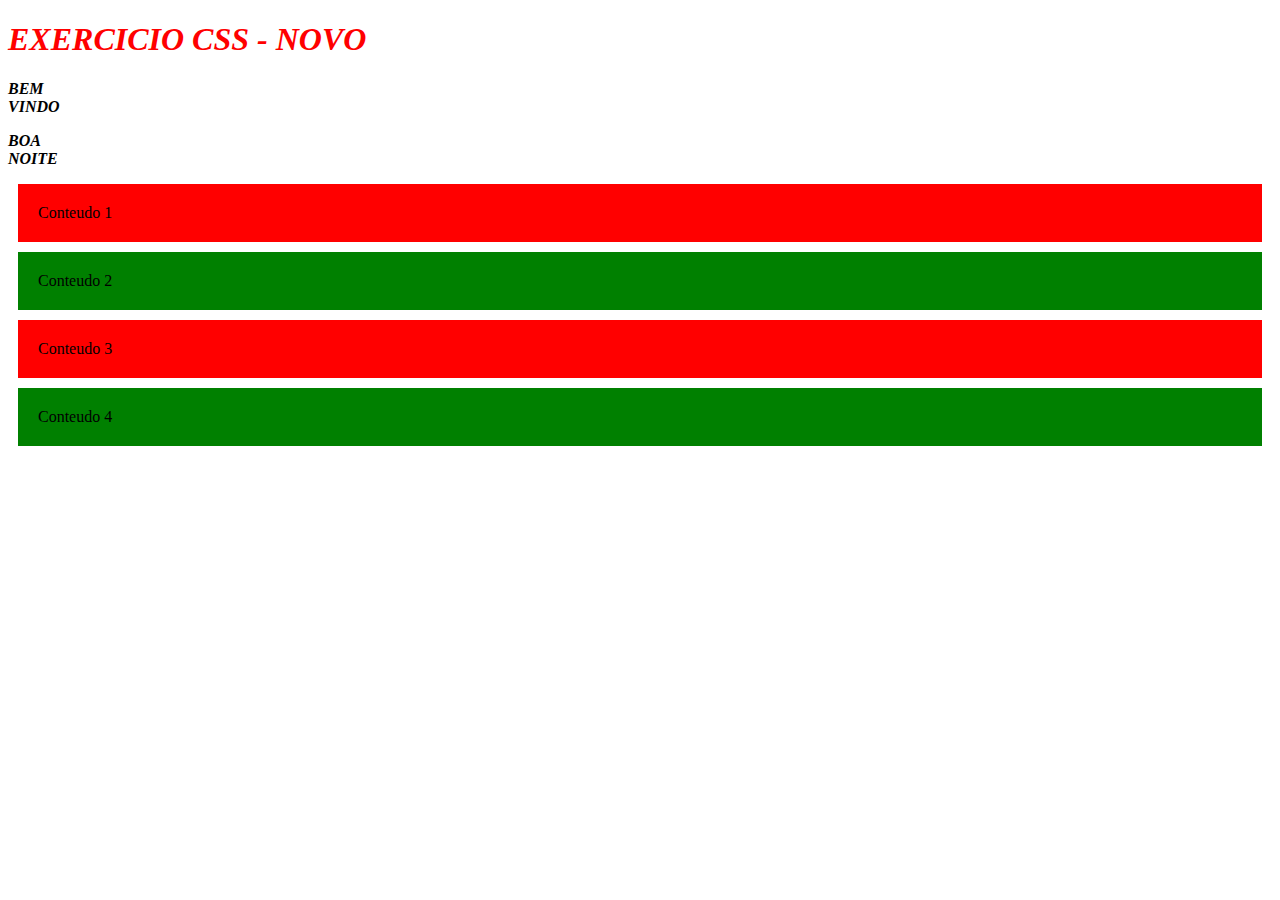
<file: Aula - Css/index.html>
<!DOCTYPE html>
<html>
  <head>
    <meta charset="utf-8">
    <title>Aula - CSS</title>
    <style>
     @import 'style.css';
    </style>
  </head>
  <body>
    <h1>EXERCICIO CSS - NOVO</h1>
    <p> <a href="#"> BEM VINDO </a></p>
      <p> <a href="#" class="link"> BOA NOITE </a></p>

      <div class="div-vermelha"> Conteudo 1</div>
      <div class="div-verde"> Conteudo 2</div>
      <div class="div-vermelha"> Conteudo 3</div>
      <div class="div-verde"> Conteudo 4</div>

  </body>
</html>
</file>
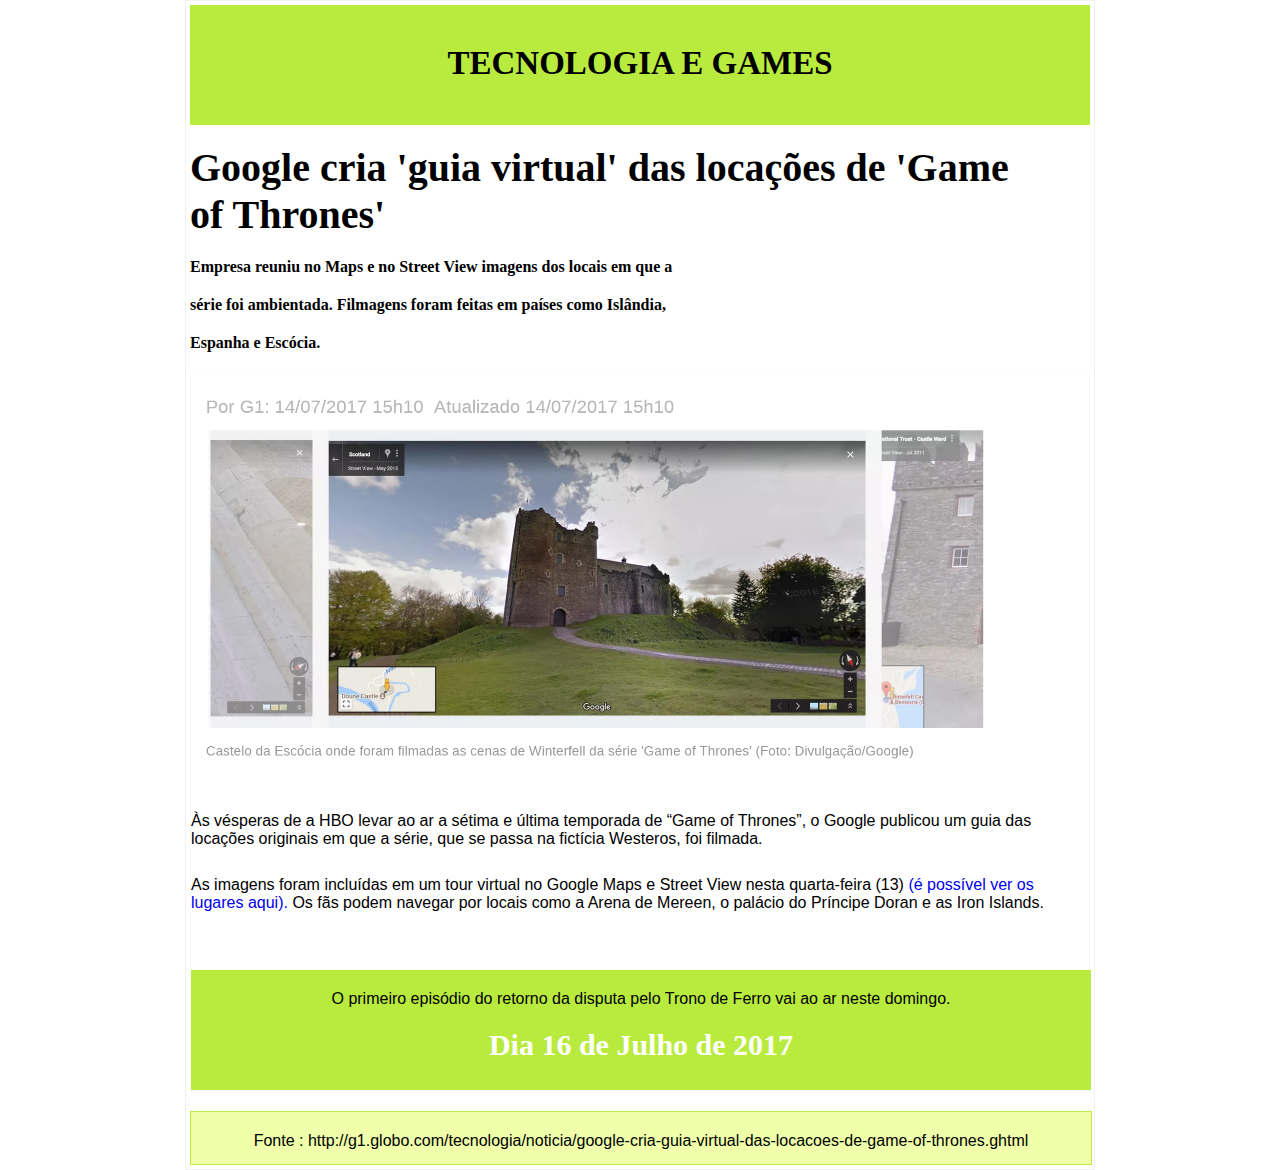
<file: google/index.html>
<!DOCTYPE html>
<html>
  <head>
    <meta charset="utf-8">
    <title>:: GOOGLE ::</title>
    <style media="screen">
    *{
      margin: 0;
      padding: 0;
    }
    #centro{

      width: 900px;
      height: auto;
      margin: 0 auto;
      border:  1px solid  #f1f1f1;
      padding: 4px
    }

    #topo{

      width: 900px;
      height: 120px;
      background-color: #B8EB3D;


    }
    #centro #topo h2{

      font-family: segoe UI;
      font-size:  33px;
      text-align: center;

    }

    #topo h2{
     padding-top: 40px;

    }
     .maior{

       font-size: 40px;
     }
    #menu p{
font-size: 16px;
font-weight: bold;;
font-family: verdana;

    }
    #conteudo{
      margin-top: 5px;
      border: 1px solid #FAFBFC;
    }
    p{

      margin-top:  20px;
    }

    p.forma{

      font-family: arial;
      padding-bottom:  8px;
    }

    #rodape{

      width: 900px;
      height: 120px;
      background-color: #B8EB3D;
     margin-top: 50px;
    }
      #rodape p{
        text-align: center;
        padding-top: 20px;
        font-family: arial;
        margin-top:  30px;
      }

      #rodape h3{
          text-align:  center;
          padding-top: 20px;
          color: #fff;
          font-size: 30px;
          font-family:  verdana;

      }
      img{

        margin-top: 20px;
      }
      a{
        text-decoration: none;

      }
   #centro .line{

        width: 900px;
        height: 52px;
        background-color: #F0FFA9;
        text-align: center;
        font-family: arial;
        border:  1px solid #BBEC45;
        margin-top: 20px;


      }
    .line a{
         color:  #000;
         display: block;
         margin-top: 20px;
       }
       #menu .maior{
         margin-top:  19px;
       }

    </style>

  </head>
  <body>
   <div id="centro">
     <div id="topo">
        <h2>TECNOLOGIA E GAMES</h2>
     </div>
     <div id="menu">
       <h1 class="maior">Google cria 'guia virtual' das locações de 'Game<br>
of Thrones'
</h1>
<p>Empresa reuniu no Maps e no Street View imagens dos locais em que a</P>
<p>série foi ambientada. Filmagens foram feitas em países como Islândia,</P>
<p>Espanha e Escócia.</p>
</p>
     </div>
     <div id="conteudo">
       <img src="download.png" /><br /><br />
       <p class="forma">
         Às vésperas de a HBO levar ao ar a sétima e última temporada de “Game of Thrones”, o Google publicou
 um guia das locações originais em que a série, que se passa na fictícia Westeros, foi filmada.</p>
<p class="forma"> As imagens foram incluídas em um tour virtual no Google Maps e Street View nesta quarta-feira (13)<a href="https://www.google.com/streetview/#game-of-thrones-locations/"> (é
 possível ver os lugares aqui).</a> Os fãs podem navegar por locais como a Arena de Mereen, o palácio do
 Príncipe Doran e as Iron Islands.</p>

       </p>
      <div id="rodape">
       <p> O primeiro episódio do retorno da disputa pelo Trono de Ferro vai ao ar neste domingo.</p>
       <h3>Dia 16 de Julho de 2017</h3>


      </div>
     </div>
     <div class="line">
       <a href="http://g1.globo.com/tecnologia/noticia/google-cria-guia-virtual-das-locacoes-de-game-of-thrones.ghtml">Fonte : http://g1.globo.com/tecnologia/noticia/google-cria-guia-virtual-das-locacoes-de-game-of-thrones.ghtml</a>
     </div>
   </div>

  </body>
</html>
</file>
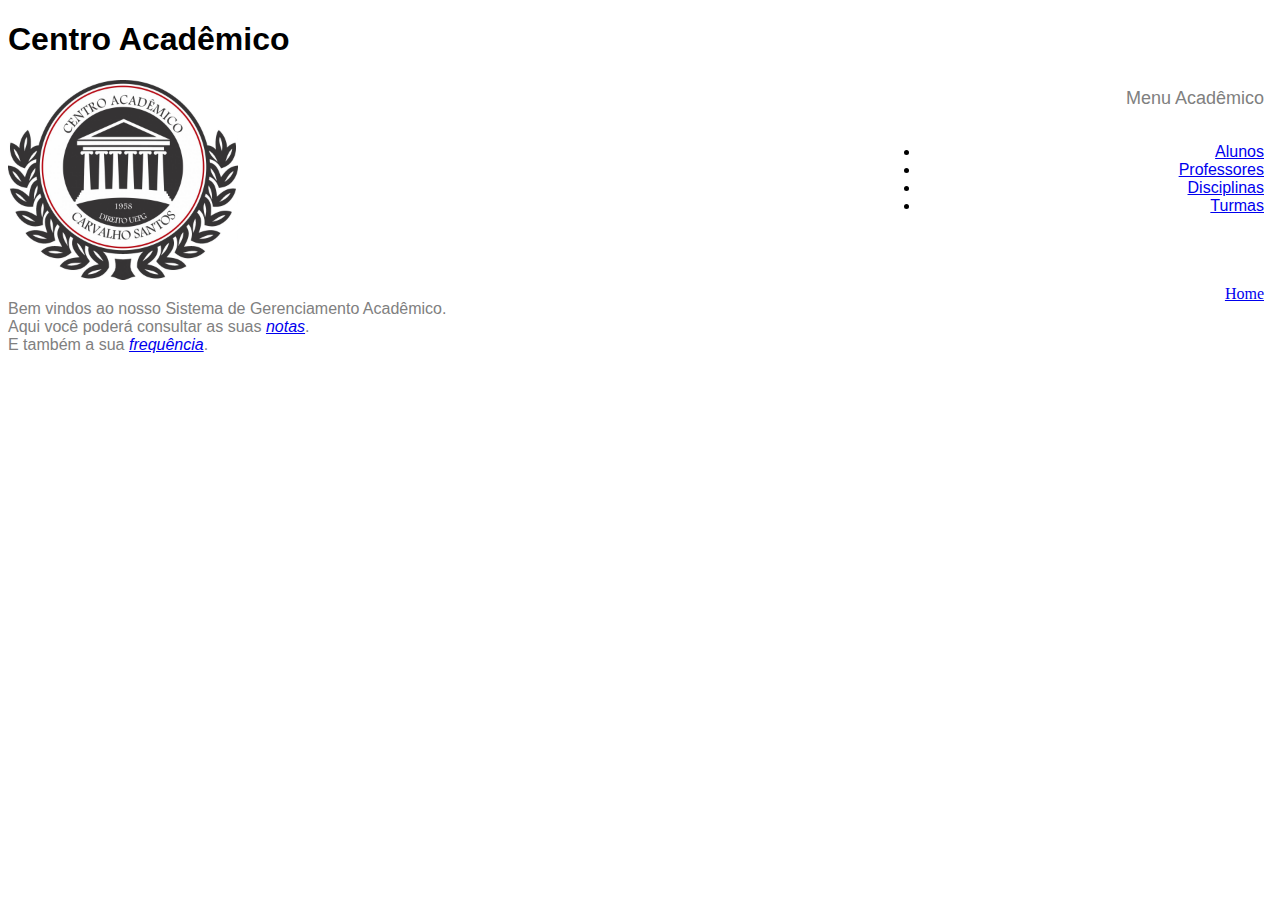
<file: curso/html-projeto01/index.html>
<!DOCTYPE html>
<html>
  <head>
    <style media="screen">
      iframe{

        border: 0;      }
    </style>
    <meta charset="utf-8">
    <title>Controle Acadêmico</title>
  </head>
  <body>
    <h1><FONT FACE="Arial">Centro Acadêmico<FONT></h1>
    <iframe src="menu.html" width="400px" height="700px" align="right" border="0"></iframe>
    <img src="imagem.jpg" alt="logo centro academico" width="230px" height="200px">
    <p><FONT FACE="Arial" SIZE="3" COLOR="grey">Bem vindos ao nosso Sistema de Gerenciamento Acadêmico.<br>
				Aqui você poderá consultar as suas <a href="notas.html"><i>notas</i></a>.<br>
				E também a sua <a href="frequencia.html"><i>frequência</i></a>.</p>
  </body>
</html>
</file>
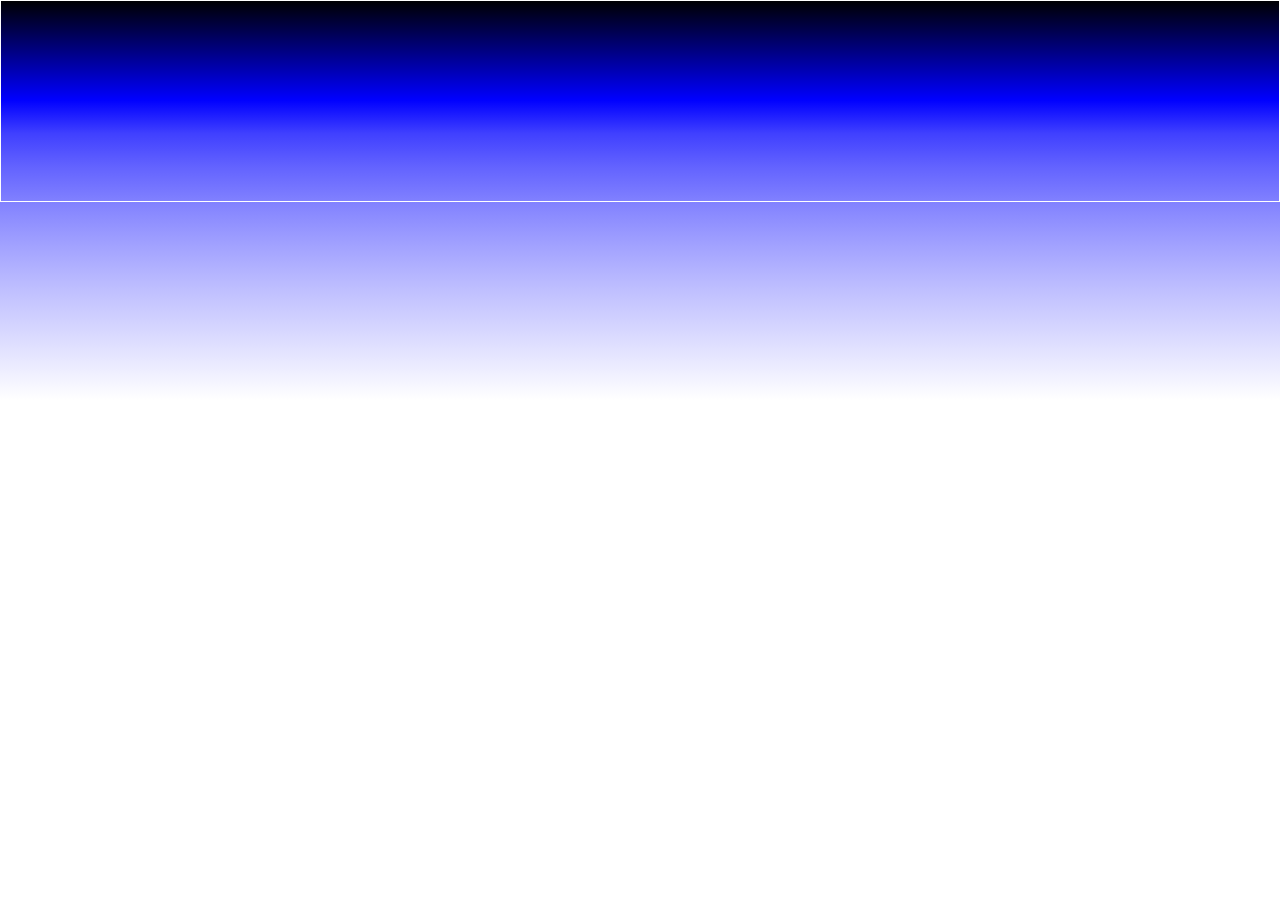
<file: curso/sombra.html>
<!DOCTYPE html>
<html>
  <head>
    <meta charset="utf-8">
    <title> Sombras </title>
    <style media="screen">
     *{

       margin: 0;
       padding: 0;
     }
     #container{
       width: auto;
       height: 400px;
       background-image: linear-gradient(to bottom,black , blue , 50% , white);
       background-size: 100% , 50%;
       background-repeat: no-repeat;
     }

     #top{

       width: auto;
       height: 200px;
       border: 1px solid #fff;




     }

    </style>
  </head>
  <body>
  <div id="container">
    <div id="top">

    </div>
  </div>
  </body>
</html>
</file>
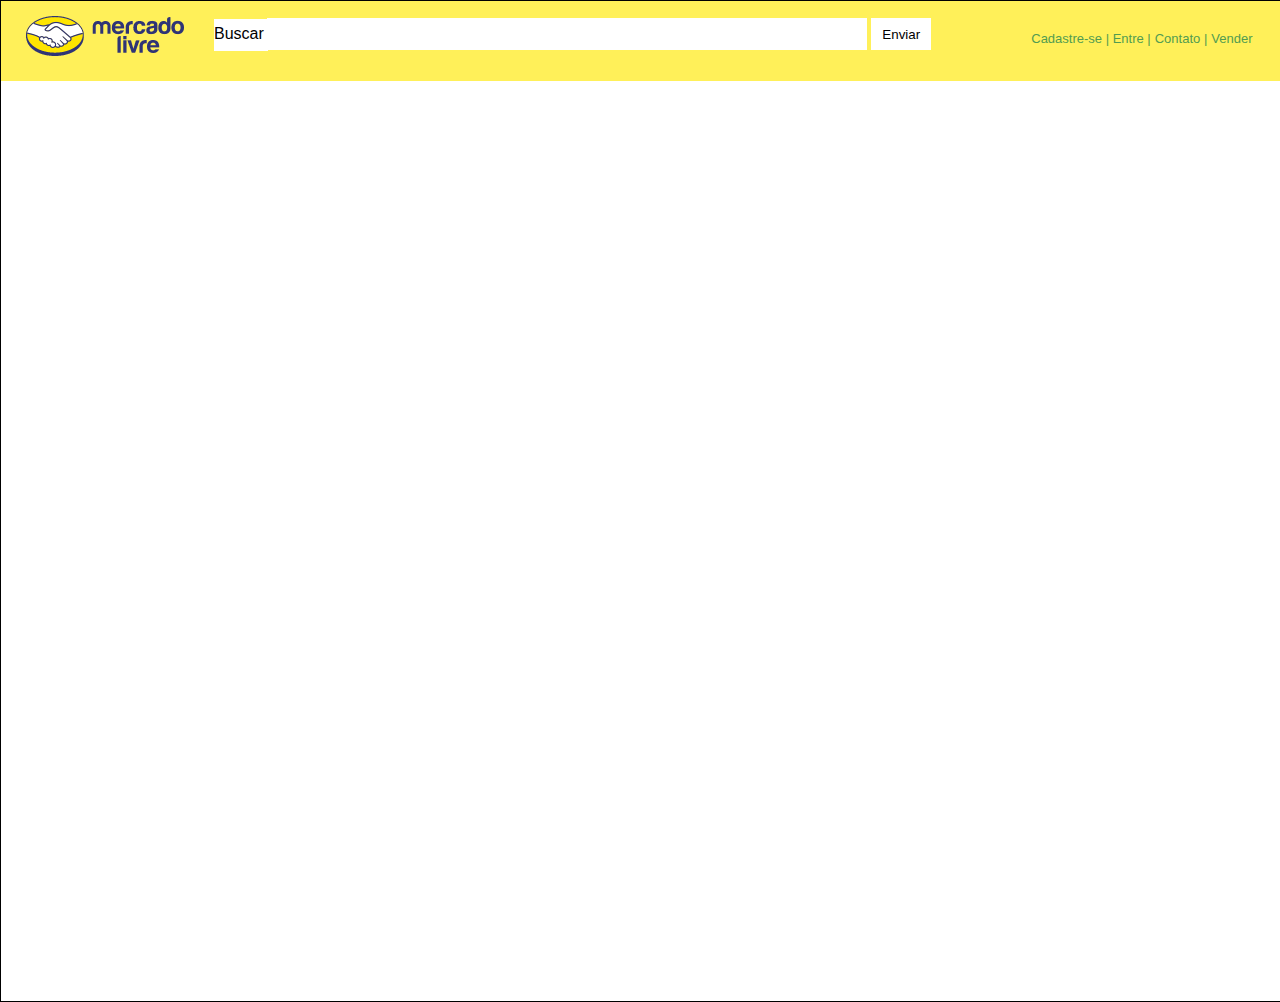
<file: google/mercado.html>
<!DOCTYPE html>
<html>
<head>
  <meta charset="utf-8">
  <title>:: MERCADO LIVRE ::</title>
  <style media="screen">
  *{
    padding: 0;
    margin: 0;
  }
  #centro{
      width: 100%;
      height: 1000px;
      border: 1px solid #000;
  }
  #menu{
    width: 100%;
    height: 80px;
    background-color: #FFF059;
    position: fixed;

  }
  img{

    margin: 10px;  float: left;
  }
  form{
    float: left;
  }
  input{

    width:600px;
    height: 32px;
    margin-left: -1px;
    margin-top: 17px;
    border: none;
    padding: -px;
  }
  label{
    font-family: arial;
    font-size: 16px;
    background-color:#fff;

    padding-top: 6px;
    padding-bottom: 9px;

  }
  button{
    border: none;
    width: 60px;
    height: 32px;
    background-color: #fff;
    padding: 0;

  }
  ul{
    float: left;
    display: inline;
    margin: 28px 10px 0 100px;

  }
  li{
      display: inline;
      font-family: Arial, Helvetica, "Nimbus Sans L", sans-serif;
      font-size: 13px;
      color: #529C51;

  }
  </style>
</head>
<body>
  <div id="centro">
  <div id="menu">
    <img src="logo.png" alt="mervado livre" />
    <form>
      <label> Buscar </label><input type="text" name="nome" />
      <button > Enviar </button>
    </form>
    <ul>
      <li>Cadastre-se | </li>
      <li>Entre |</li>
      <li>Contato |</li>
        <li>Vender</li>
    </ul>
  </div>
</div>
</body>
</html>
</file>
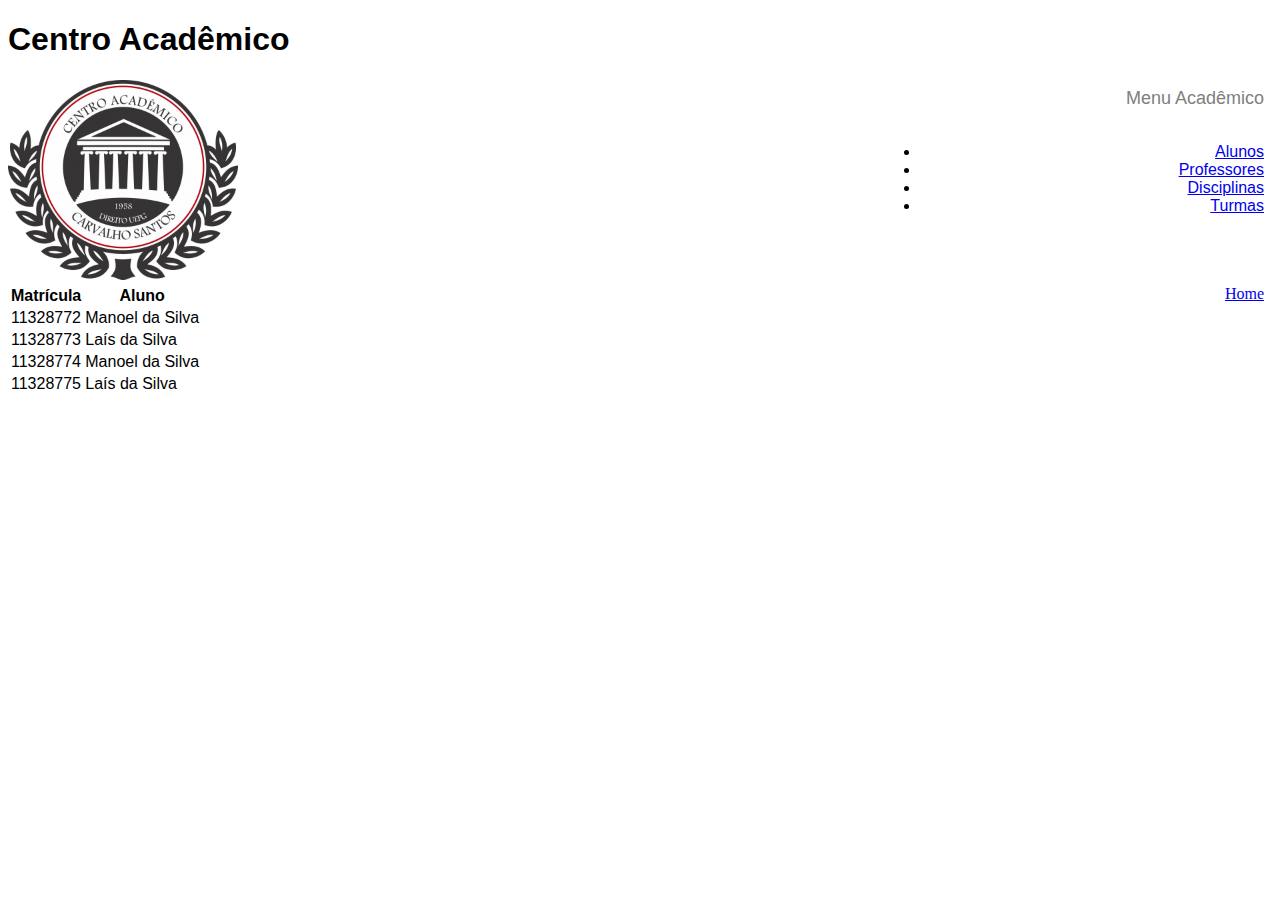
<file: curso/html-projeto01/alunos.html>
<!DOCTYPE html>
<html>
  <head>
    <style media="screen">
      iframe{

        border: 0;      }
    </style>
    <meta charset="utf-8">
    <title>Controle Acadêmico</title>
  </head>
  <body>
    <h1><FONT FACE="Arial">Centro Acadêmico<FONT></h1>
    <iframe src="menu.html" width="400px" height="700px" align="right" border="0"></iframe>
    <img src="imagem.jpg" alt="logo centro academico" width="230px" height="200px">
<table border="0">
			<tr>
				<th>Matrícula</th>
				<th>Aluno</th>
			</tr>
			<tr>
				<td>11328772</td>
				<td>Manoel da Silva</td>
			</tr>
			<tr>
				<td>11328773</td>
				<td>Laís da Silva</td>
			</tr>
			<tr>
				<td>11328774</td>
				<td>Manoel da Silva</td>
			</tr>
			<tr>
				<td>11328775</td>
				<td>Laís da Silva</td>
			</tr>
		</table>
</file>
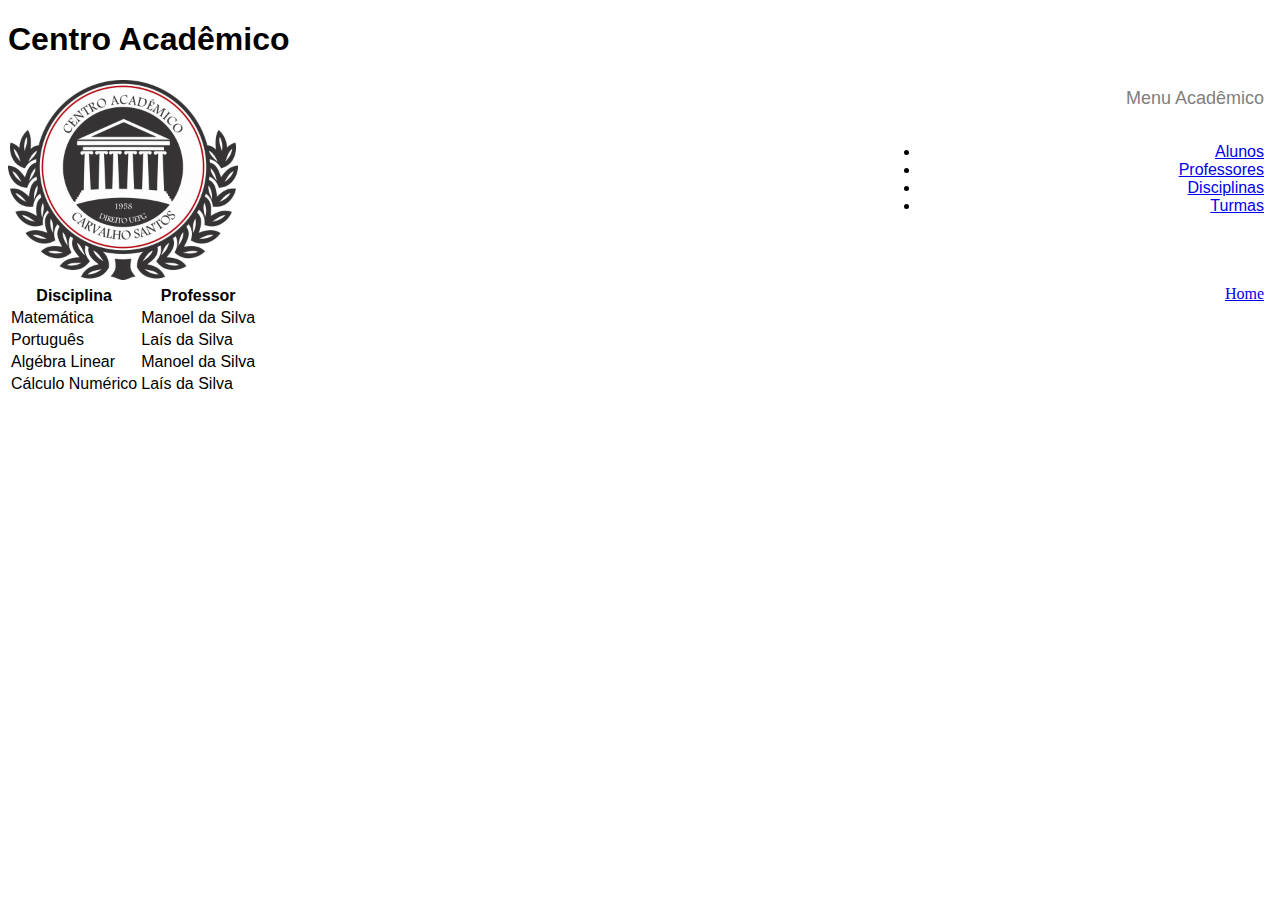
<file: curso/html-projeto01/disciplinas.html>
<!DOCTYPE html>
<html>
  <head>
    <style media="screen">
      iframe{

        border: 0;      }
    </style>
    <meta charset="utf-8">
    <title>Controle Acadêmico</title>
  </head>
  <body>
    <h1><FONT FACE="Arial">Centro Acadêmico<FONT></h1>
    <iframe src="menu.html" width="400px" height="700px" align="right" border="0"></iframe>
    <img src="imagem.jpg" alt="logo centro academico" width="230px" height="200px">
<table border="0">
			<tr>
				<th>Disciplina</th>
				<th>Professor</th>
			</tr>
			<tr>
				<td>Matemática</td>
				<td>Manoel da Silva</td>
			</tr>
			<tr>
				<td>Português</td>
				<td>Laís da Silva</td>
			</tr>
			<tr>
				<td>Algébra Linear</td>
				<td>Manoel da Silva</td>
			</tr>
			<tr>
				<td>Cálculo Numérico</td>
				<td>Laís da Silva</td>
			</tr>
		</table>
</file>
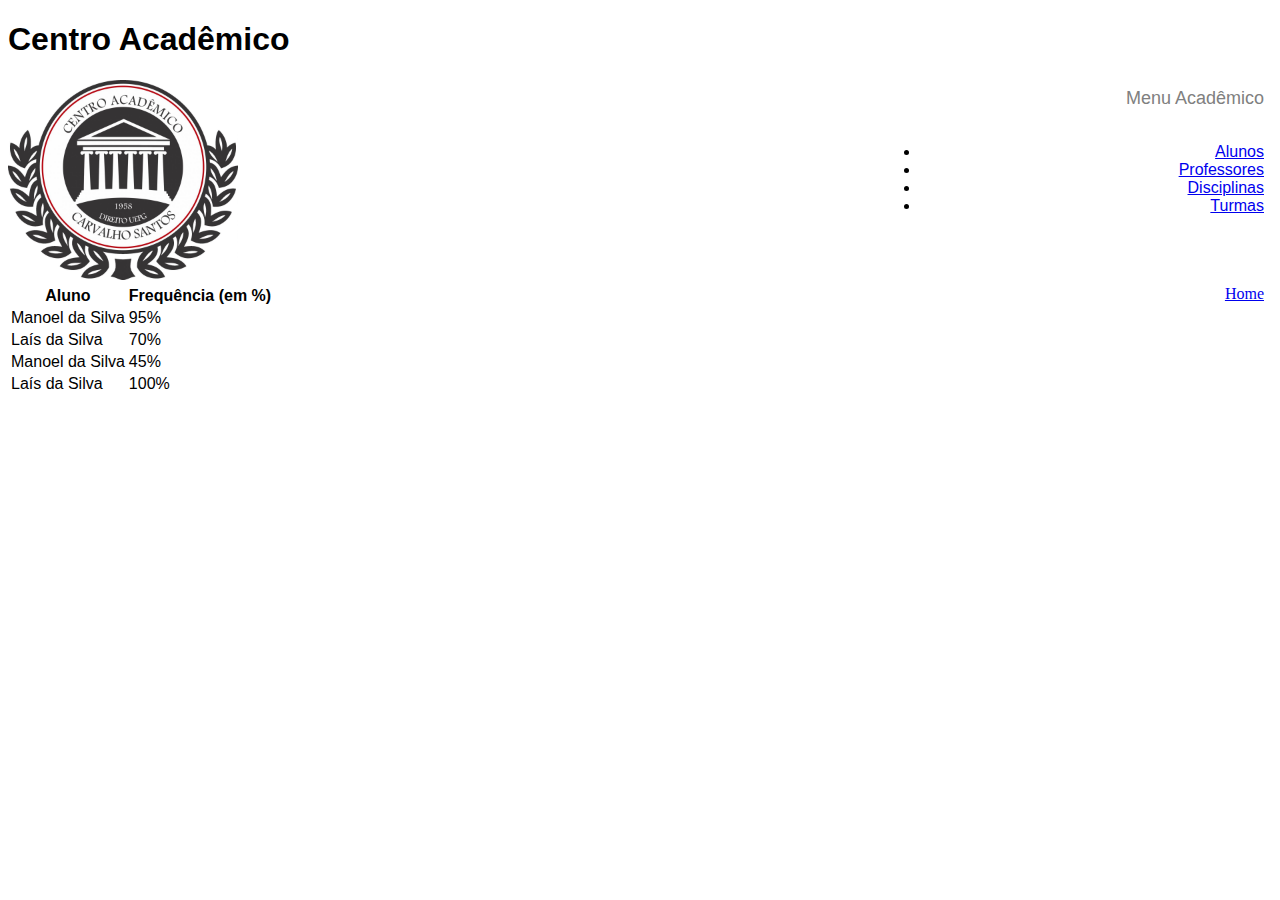
<file: curso/html-projeto01/frequencia.html>
<!DOCTYPE html>
<html>
  <head>
    <style media="screen">
      iframe{

        border: 0;      }
    </style>
    <meta charset="utf-8">
    <title>Controle Acadêmico</title>
  </head>
  <body>
    <h1><FONT FACE="Arial">Centro Acadêmico<FONT></h1>
    <iframe src="menu.html" width="400px" height="700px" align="right" border="0"></iframe>
    <img src="imagem.jpg" alt="logo centro academico" width="230px" height="200px">
<table border="0">
			<tr>
				<th>Aluno</th>
				<th>Frequência (em %)</th>
			</tr>
			<tr>
				<td>Manoel da Silva</td>
				<td>95%</td>
			</tr>
			<tr>
				<td>Laís da Silva</td>
				<td>70%</td>
			</tr>
			<tr>
				<td>Manoel da Silva</td>
				<td>45%</td>
			</tr>
			<tr>
				<td>Laís da Silva</td>
				<td>100%</td>
			</tr>
		</table>
</file>
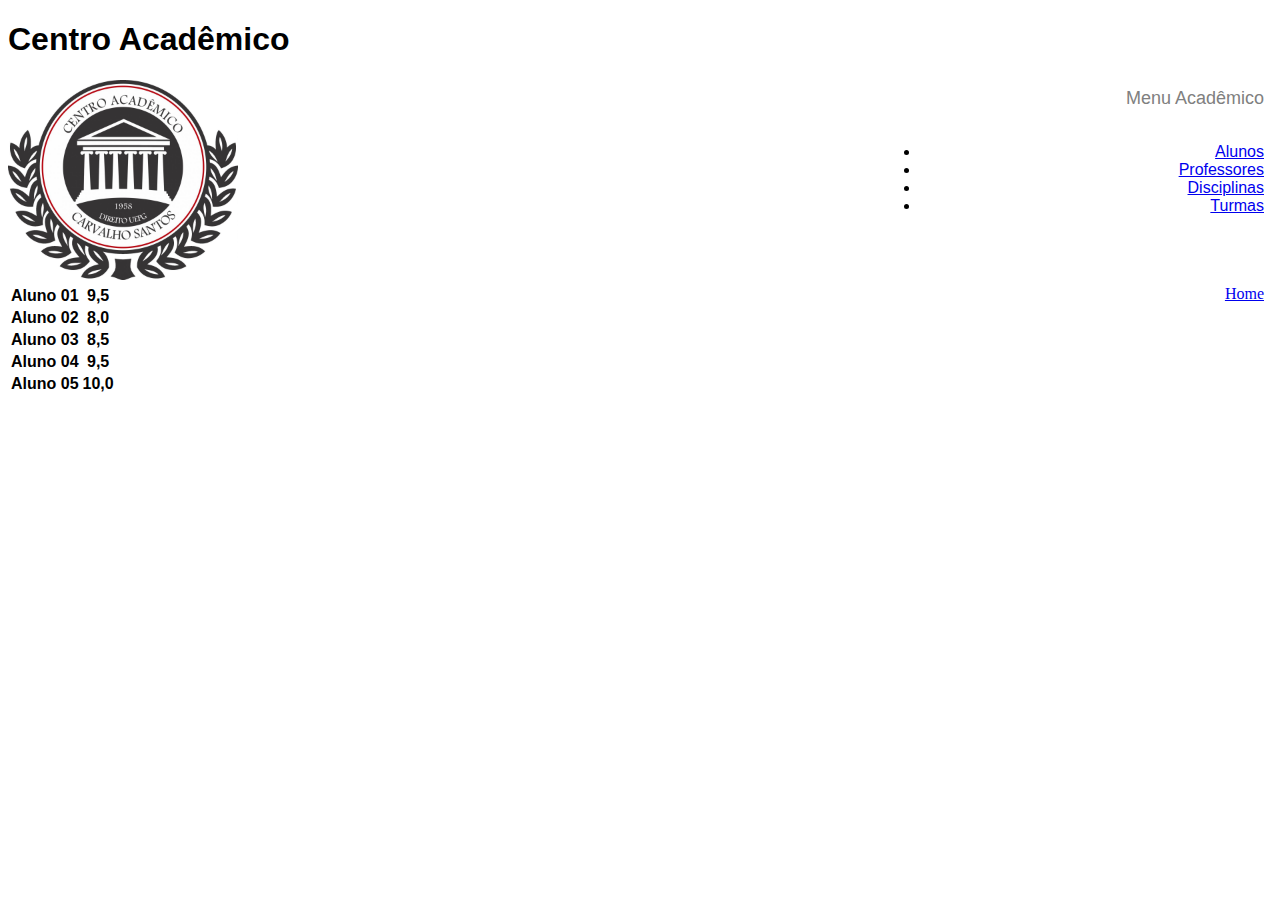
<file: curso/html-projeto01/notas.html>
<!DOCTYPE html>
<html>
  <head>
    <style media="screen">
      iframe{

        border: 0;      }
    </style>
    <meta charset="utf-8">
    <title>Controle Acadêmico</title>
  </head>
  <body>
    <h1><FONT FACE="Arial">Centro Acadêmico<FONT></h1>
    <iframe src="menu.html" width="400px" height="700px" align="right" border="0"></iframe>
    <img src="imagem.jpg" alt="logo centro academico" width="230px" height="200px">
<table border="0">
			<tr>
				<th>Aluno 01</th>
				<th>9,5</th>
			</tr>
			<tr>
        <th>Aluno 02</th>
				<th>8,0</th>
			</tr>
			<tr>
        <th>Aluno 03</th>
				<th>8,5</th>
			</tr>
			<tr>
        <th>Aluno 04</th>
				<th>9,5</th>
			</tr>
			<tr>
        <th>Aluno 05</th>
				<th>10,0</th>
			</tr>
		</table>
</file>
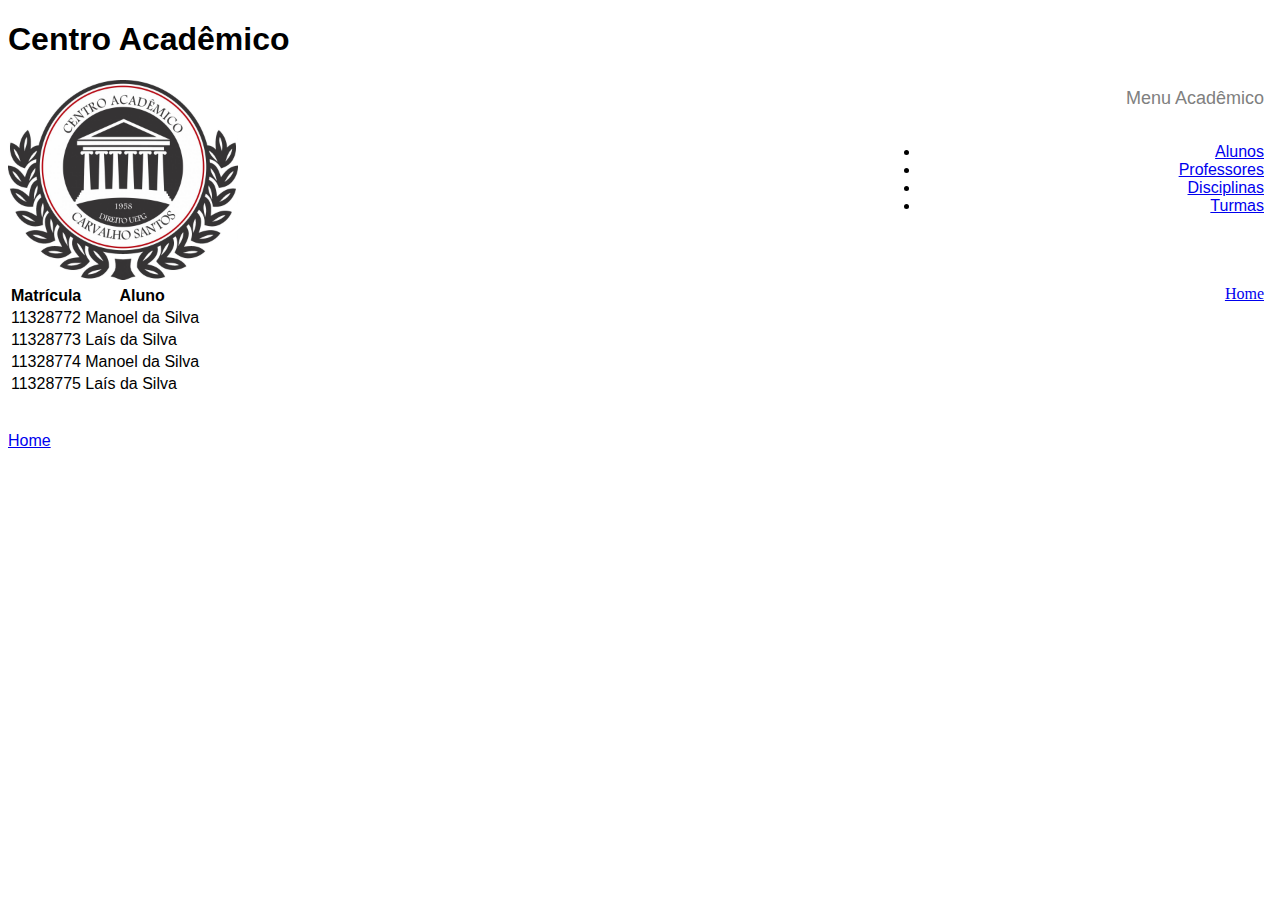
<file: curso/html-projeto01/professores.html>
<!DOCTYPE html>
<html>
  <head>
    <style media="screen">
      iframe{

        border: 0;      }
    </style>
    <meta charset="utf-8">
    <title>Controle Acadêmico</title>
  </head>
  <body>
    <h1><FONT FACE="Arial">Centro Acadêmico<FONT></h1>
    <iframe src="menu.html" width="400px" height="700px" align="right" border="0"></iframe>
    <img src="imagem.jpg" alt="logo centro academico" width="230px" height="200px">
		<table border="0">
			<tr>
				<th>Matrícula</th>
				<th>Aluno</th>
			</tr>
			<tr>
				<td>11328772</td>
				<td>Manoel da Silva</td>
			</tr>
			<tr>
				<td>11328773</td>
				<td>Laís da Silva</td>
			</tr>
			<tr>
				<td>11328774</td>
				<td>Manoel da Silva</td>
			</tr>
			<tr>
				<td>11328775</td>
				<td>Laís da Silva</td>
			</tr>
		</table>
    <br><br>
    <a href="index.html">Home</a>
<html>
</file>
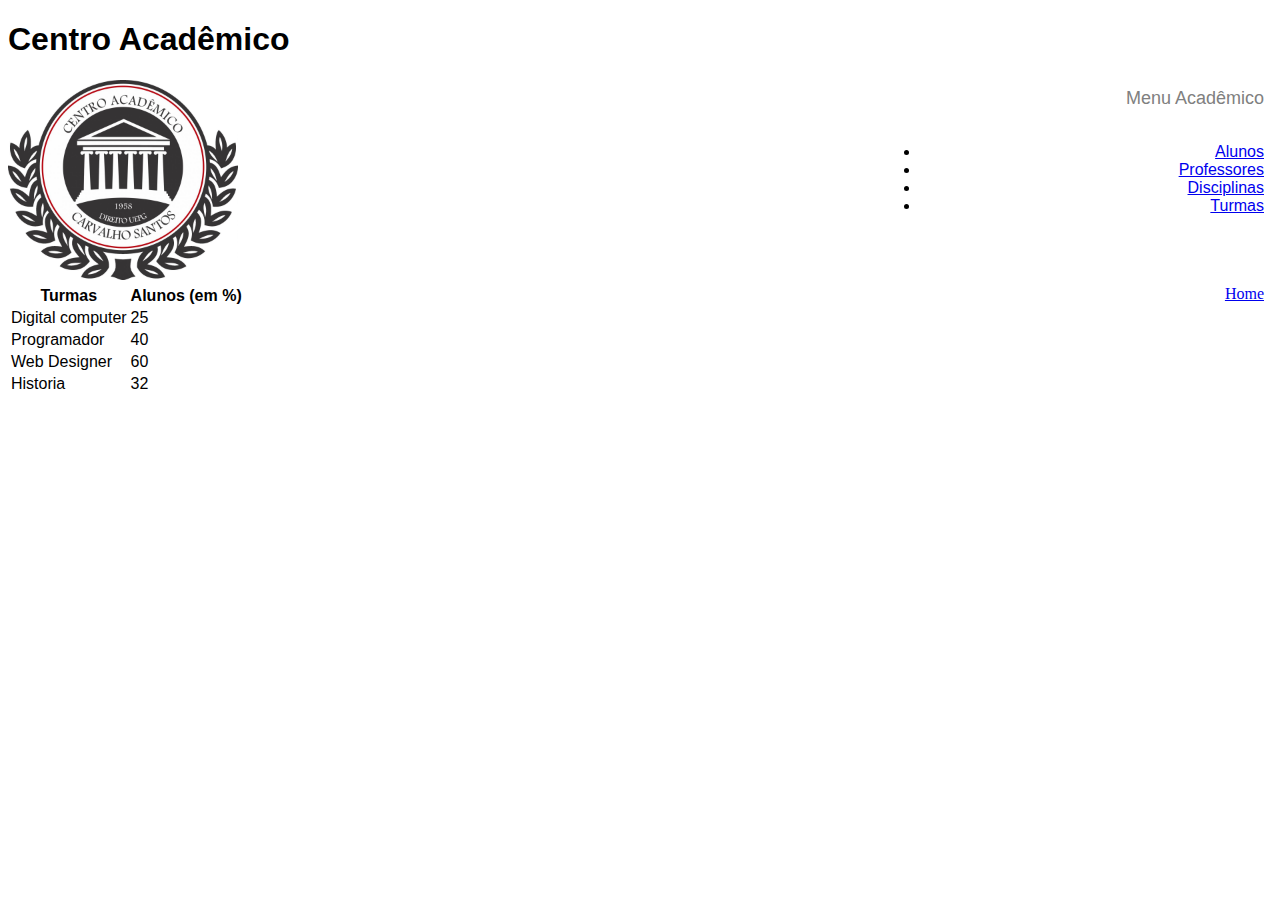
<file: curso/html-projeto01/turmas.html>
<!DOCTYPE html>
<html>
  <head>
    <style media="screen">
      iframe{

        border: 0;      }
    </style>
    <meta charset="utf-8">
    <title>Controle Acadêmico</title>
  </head>
  <body>
    <h1><FONT FACE="Arial">Centro Acadêmico<FONT></h1>
    <iframe src="menu.html" width="400px" height="700px" align="right" border="0"></iframe>
    <img src="imagem.jpg" alt="logo centro academico" width="230px" height="200px">
<table border="0">
			<tr>
				<th>Turmas</th>
				<th>Alunos (em %)</th>
			</tr>
			<tr>
				<td>Digital computer</td>
				<td>25</td>
			</tr>
			<tr>
				<td>Programador</td>
				<td>40</td>
			</tr>
			<tr>
				<td>Web Designer</td>
				<td>60</td>
			</tr>
			<tr>
				<td>Historia</td>
				<td>32</td>
			</tr>
		</table>
</file>
